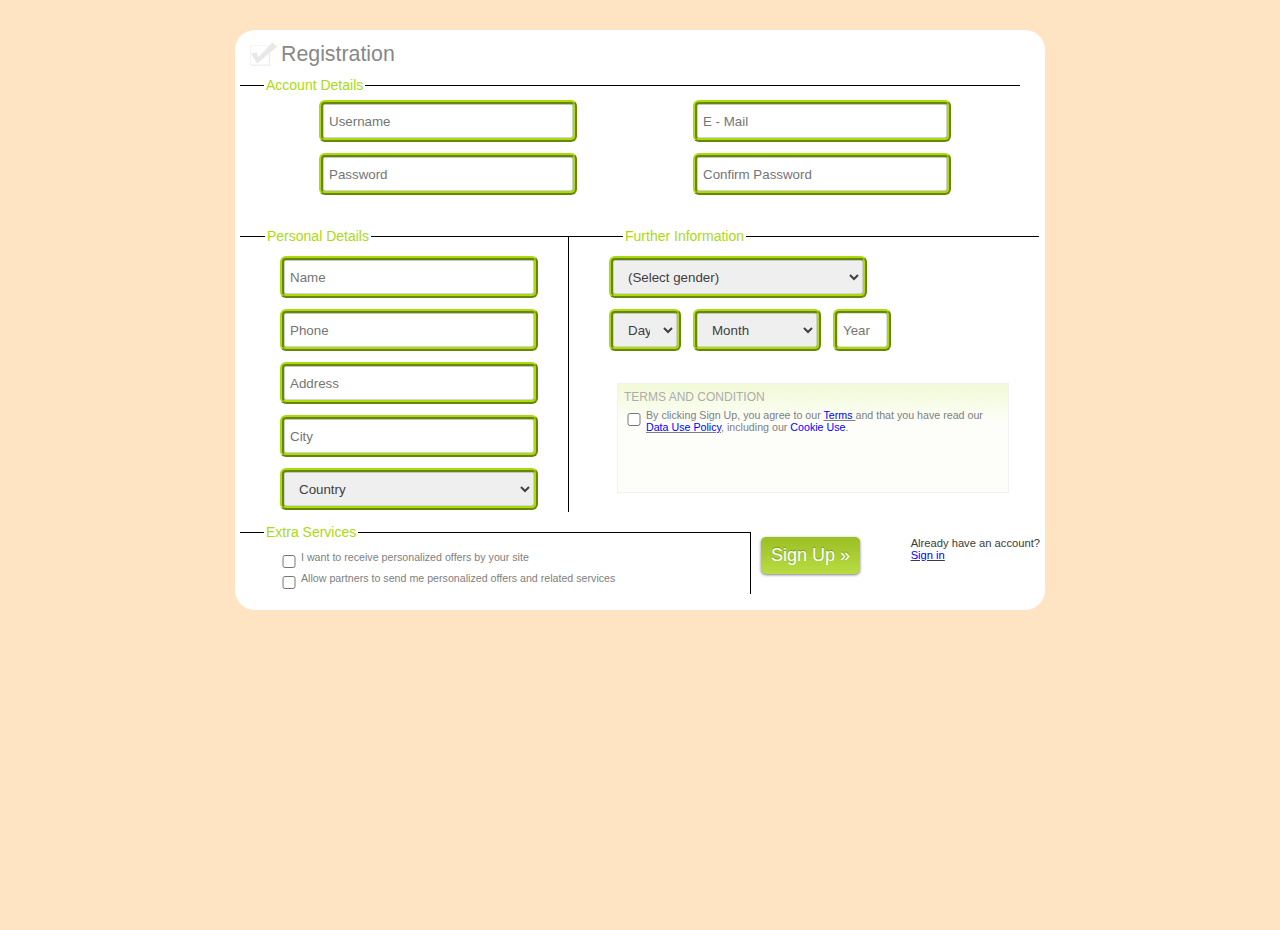
<file: registration/index.html>
<!DOCTYPE>
<html>
    <head>
        <title>CSS Registration Form</title>
        <link rel="stylesheet" type="text/css" href="css/default.css"/>
        <script type="text/javascript">
            function validate(){
                var userValue = document.getElementById("user").value;
                var mailValue = document.getElementById("mail").value;
                var atPos = mailValue.indexOf("@");
                var dotPos = mailValue.lastIndexOf(".");
                var passValue = document.getElementById("pass").value;
                var checkName = /^[a-z A-Z]*$/;
                var checkPhone = /^[0-9]*$/;

                if(userValue.length<3 || userValue.length>12){
                    alert("Length of Username should be between 3 and 12");
                    document.getElementById("user").focus();
                    return false;
                }

                else if (atPos<1 || dotPos<atPos+2 || dotPos+2>=mailValue.length){
                    alert ("Format of e-mail id is not correct");
                    document.getElementById("mail").focus();
                    return false;
                }

                else if(passValue.length<8 || passValue.length>16){
                    alert ("Length of password should be between 8 to 16");
                    document.getElementById("pass").focus();
                    return false;
                }

                else if(document.getElementById("conf_pass").value != document.getElementById("pass").value){
                    alert ("Password don't match");
                    document.getElementById("conf_pass").focus();
                    return false;
                }

                else if (!checkName.test(document.getElementById("name").value)){
                    alert ("Name should only contain Alphabets");
                    document.getElementById("name").focus();
                    return false;
                }

                else if (!checkPhone.test(document.getElementById("phone").value)){
                    alert ("Phone should only contain numbers");
                    document.getElementById("phone").focus();
                    return false;
                }
            }
        </script>
    </head>

    <body>    
        <form method="post" class="register" action="registration.php" onsubmit="return validate()">
            <h1>Registration</h1>
            <fieldset class="row1">
                <legend style="margin-left: 19px">Account Details
                </legend>
                <p>
                    <label>
                    </label>
                    <input type="text" required placeholder="Username" id="user" name="username" style="margin: 0 20px 15px -30px" />
                    <label>
                    </label>
                    <input type="email" id="mail" placeholder="E - Mail" name="email" required />
                </p>
                <p>
                    <label>
                    </label>
                    <input type="password" id="pass" placeholder="Password" name="password" required style="margin: 0 20px 15px -30px"/>
                    <label>
                    </label>
                    <input type="password" id="conf_pass" placeholder="Confirm Password" required />
                </p>
            </fieldset>
            <fieldset class="row2">
                <legend style="margin-left: -15px">Personal Details
                </legend>
                <p>
                    <label>
                    </label>
                    <input type="text" id="name" class="long" placeholder="Name" name="person_name" required style="margin-bottom: 15px" />
                </p>
                <p>
                    <label>
                    </label>
                    <input type="text" id="phone" maxlength="10" placeholder="Phone" name="person_phone" required style="margin-bottom: 15px"/>
                </p>
                <p>
                    <label class="optional">
                    </label>
                    <input type="text" class="long" placeholder="Address" name="address" required style="margin-bottom: 15px; margin-left: -6px"/>
                </p>
                <p>
                    <label>
                    </label>
                    <input type="text" class="long" placeholder="City" name="city" required style="margin-bottom: 15px"/>
                </p>
                <p>
                    <label>
                    </label>
                    <select required>
                        <option value="" selected="disabled">Country
                        </option>
                        <option value="1">United States
                        </option>
                    </select>
                </p>

            </fieldset>
            <fieldset class="row3">
                <legend>Further Information
                </legend>
                <p>
                    <select required style="margin-bottom: 15px;"">
                        <option value="" selected="disabled">(Select gender)</option>
                        <option>Male</option>
                        <option>Female</option>
                        <option>Others</option>
                    </select>
                </p>
                <p>
                    <label>
                    </label>
                    <select class="date" required style="margin-right: 20px;">
                        <option value="" selected="disabled">Day
                        </option>
                        <option value="1">01
                        </option>
                        <option value="2">02
                        </option>
                        <option value="3">03
                        </option>
                        <option value="4">04
                        </option>
                        <option value="5">05
                        </option>
                        <option value="6">06
                        </option>
                        <option value="7">07
                        </option>
                        <option value="8">08
                        </option>
                        <option value="9">09
                        </option>
                        <option value="10">10
                        </option>
                        <option value="11">11
                        </option>
                        <option value="12">12
                        </option>
                        <option value="13">13
                        </option>
                        <option value="14">14
                        </option>
                        <option value="15">15
                        </option>
                        <option value="16">16
                        </option>
                        <option value="17">17
                        </option>
                        <option value="18">18
                        </option>
                        <option value="19">19
                        </option>
                        <option value="20">20
                        </option>
                        <option value="21">21
                        </option>
                        <option value="22">22
                        </option>
                        <option value="23">23
                        </option>
                        <option value="24">24
                        </option>
                        <option value="25">25
                        </option>
                        <option value="26">26
                        </option>
                        <option value="27">27
                        </option>
                        <option value="28">28
                        </option>
                        <option value="29">29
                        </option>
                        <option value="30">30
                        </option>
                        <option value="31">31
                        </option>
                    </select>
                    <select class="month" required="">
                        <option value="" selected="disabled">Month
                        </option>
                        <option value="1">January
                        </option>
                        <option value="2">February
                        </option>
                        <option value="3">March
                        </option>
                        <option value="4">April
                        </option>
                        <option value="5">May
                        </option>
                        <option value="6">June
                        </option>
                        <option value="7">July
                        </option>
                        <option value="8">August
                        </option>
                        <option value="9">September
                        </option>
                        <option value="10">October
                        </option>
                        <option value="11">November
                        </option>
                        <option value="12">December
                        </option>
                    </select>
                    <input class="year" type="text" size="4" maxlength="4" placeholder="Year" required style="margin-left: 20px;" />
                </p>
                <p>
                    <label>
                    </label>
                    
                </p>
                <p>
                    <label>
                    </label>
                </p>
                <div class="infobox"><h4>Terms and Condition</h4>
                    <p><label><input type="checkbox" value="" required />By clicking Sign Up, you agree to our <u><a href="" style="color: blue"> Terms </a></u> and that you have read our <u><a href="" style="color: blue"> Data Use Policy</a></u>, including our <a href="" style="color: blue">Cookie Use</a>.</label></p>
                </div>
            </fieldset>
            <fieldset class="row4" style="margin-top: 10px">
                <legend style="margin-left: 19px">Extra Services
                </legend>
                <p class="agreement" style="margin-left: 33px">
                    <label><input type="checkbox" value=""/>
                    I want to receive personalized offers by your site</label>
                </p>
                <p class="agreement" style="margin-left: 33px">
                    <label><input type="checkbox" value=""/>
                    Allow partners to send me personalized offers and related services</label>
                </p>
            </fieldset>
            <div><button type="submit" class="button" style="margin-left: 10px; margin-top: 25px">Sign Up &raquo;</button>
            <span style="float: right; margin-top: 25px">Already have an account? <br><u><a href="file:///C:/Users/Rohan%20Kanoo/Documents/HTML/Rohan/E-Post%20Project/login/index_login.html" style="color: blue">Sign in</a></u></span></div>
        </form>
    </body>
</html>
</file>
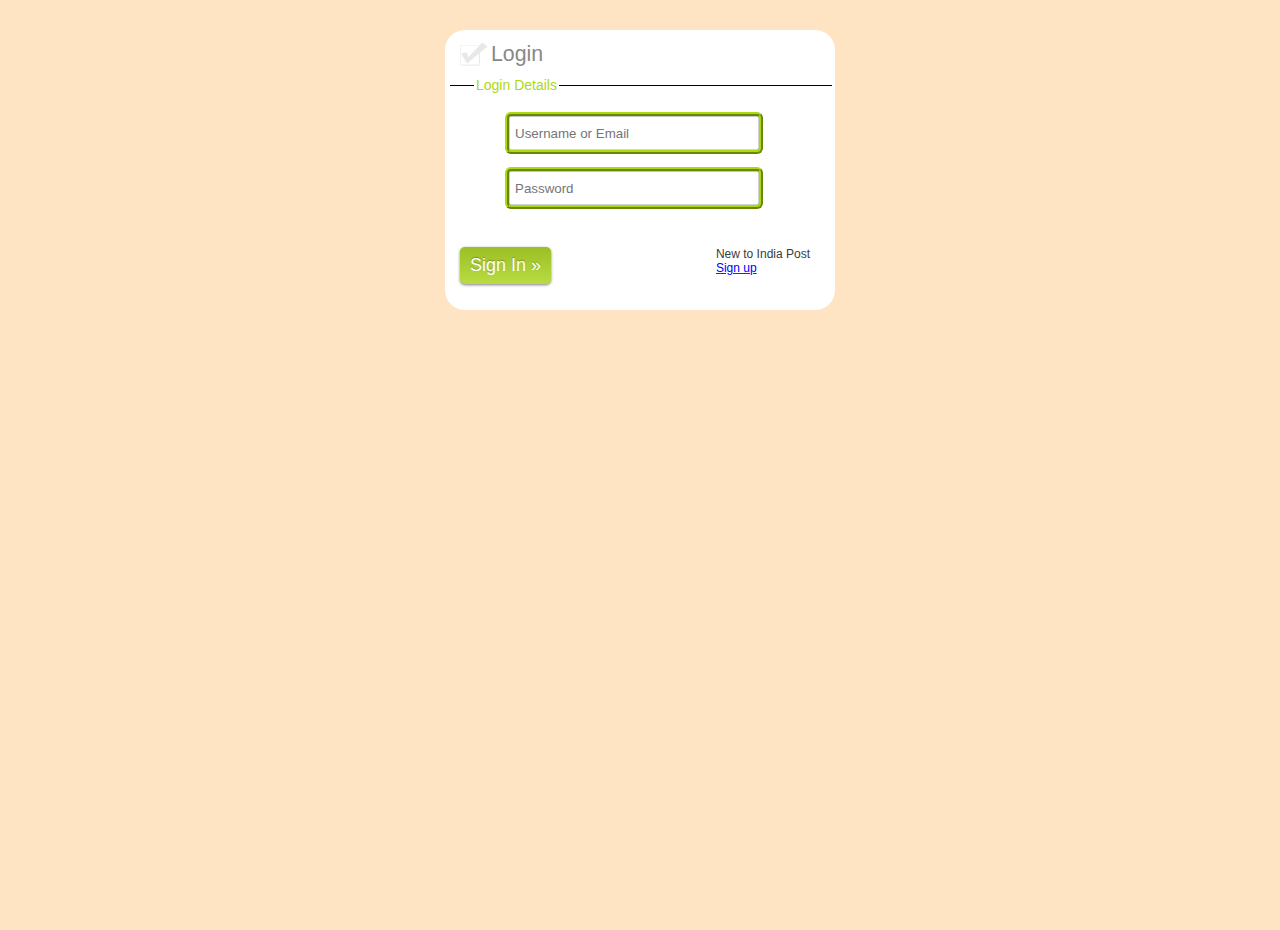
<file: login/index_login.html>
<!DOCTYPE>
<html>
    <head>
        <title>CSS Registration Form</title>
        <link rel="stylesheet" type="text/css" href="css/default.css"/>
    </head>
    <body>    
        <form action="" class="register">
            <h1>Login</h1>
            <fieldset class="row1">
                <legend style="margin-left: 19px">Login Details
                </legend>
                <p>
                    <label>
                    </label>
                    <input type="text" required placeholder="Username or Email" style="margin: 10px 20px 15px 50px" />
                </p>
                <p>
                    <label>
                    </label>
                    <input type="password" required placeholder="Password" style="margin: 0 20px 15px 50px"/>
                </p>
            </fieldset>
            
            <div><button class="button" style="margin-left: 10px; margin-top: 7px">Sign In &raquo;</button>
            <span style="float: right; margin-top: 7px; margin-right: 20px; font-size: 12px">New to India Post <br><u><a href="file:///C:/Users/Rohan%20Kanoo/Documents/HTML/Rohan/E-Post%20Project/registration/index.html" style="color: blue">Sign up</a></u></span></div>
        </form>
    </body>
</html>
</file>
<file: registration/css/default.css>
*/*Set's border, padding and margin to 0 for all values*/
{
    padding: 0;
    margin: 0;
    border: 0;
}
body, html {
    color: #373C40;
    font-family: Verdana,Arial, Helvetica, sans-serif;
    height: 100%;
    background-color: bisque;
    margin:10px;
}
body {
    font-size: 70%;
}
p {
    padding: 7px 0 7px 0;
    font-weight: 500;
    font-size: 10pt;
}
a {
    color: #656565;
    text-decoration:none;
}
a:hover{
    color: #abda0f;
    text-decoration: none;
}
h1 {
    font-weight:200;
    color: #888888;
    font-size:16pt;
    background: transparent url(../img/h1.png) no-repeat center left;
    padding-left:33px;
    margin:7px 5px 8px 8px;
}
h4 {
    padding:1px;
    color: #ACACAC;
    font-size:9pt;
    font-weight:100;
    text-transform:uppercase;
}
form.register{
    width:800px;
    margin: 20px auto 0px auto;
    height:570px;
    background-color:#fff;
    padding:5px;
    -moz-border-radius:20px;
    -webkit-border-radius:20px;
}
form p{
    font-size: 8pt;
    clear:both;
    margin: 0;
    color:gray;
    padding:4px;
}
form.register fieldset.row1
{
    width:770px;
    padding:5px;
    float:left;
    border-top:1.5px solid black;
    margin-bottom:15px;
}

form.register fieldset.row2
{
    border-top:1.5px solid black;
    border-right:1.5px solid black;
    height:275px;
    padding:10px 30px 0 40px;
    float:left;
}
form.register fieldset.row3
{
    border-top:1.5px solid black;
    padding:10px 30px 0 40px;
    float:left;
    margin-bottom:15px;
    width:400px;
}
form.register fieldset.row4
{
    border-top:1.5px solid black;
    border-right:1.5px solid black;
    padding:5px;
    float:left;
    clear:both;
    width:500px;
}
form.register .infobox{
    float:right;
    margin-top:20px;
    border: 1px solid #F1F1F1;
    padding:5px;
    width:380px;
    height:98px;
    font-size:9px;
    background: #FDFEFA url(../img/bg_infobox.gif) repeat-x top left;
}
form.register legend
{
    color: #abda0f;
    padding:2px;
    margin-left: 14px;
    font-weight:bold;
    font-size: 14px;
    font-weight:100;
}
form.register fieldset.row1 label{
    color:#444;
    width:98px;
    float: left;
    text-align: right;
    margin-right: 6px;
    margin-top:2px;
}
form.register label.optional{
    float: left;
    text-align: right;
    margin-right: 6px;
    margin-top:2px;
    color: #A3A3A3;
}
form.register label.obinfo{
    float:right;
    padding:3px;
    font-style:italic;
}
form.register input{
    width: 140px;
    color: #505050;
    float: left;
    margin-right: 5px;
}
form.register input.long{
    width: 247px;
    color: #505050;
}
form.register input.short{
    width: 40px;
    color: #505050;
}
form.register input[type=radio]
{
    float:left;
    width:15px;
}
form.register label.gender{
    margin-top:-1px;
    margin-bottom:2px;
    width:34px;
    float:left;
    text-align:left;
    line-height:19px;
}
form.register input[type=text]
{
    margin: 0 0 0 0;
    padding: 5px;
    width: 250px;
    height: 34px;
    color: #404040;
    border: 1px solid;
    border-color: #c4c4c4 #d1d1d1 #d4d4d4;
    border-radius: 2px;
    outline: 4px ridge #abda0f;
  -moz-outline-radius: 7px;
    @include box-shadow(inset 0 1px 3px rgba(black, .12));
}
form.register input[type=email]
{
    margin: 0 0 0 0;
    padding: 5px;
    width: 250px;
    height: 34px;
    color: #404040;
    border: 1px solid;
    border-color: #c4c4c4 #d1d1d1 #d4d4d4;
    border-radius: 2px;
    outline: 4px ridge #abda0f;
  -moz-outline-radius: 7px;
    @include box-shadow(inset 0 1px 3px rgba(black, .12));
}
form.register input[type=password]
{
    margin: 0 0 0 0;
    padding: 5px;
    width: 250px;
    height: 34px;
    color: #404040;
    border: 1px solid;
    border-color: #c4c4c4 #d1d1d1 #d4d4d4;
    border-radius: 2px;
    outline: 4px ridge #abda0f;
  -moz-outline-radius: 7px;
    @include box-shadow(inset 0 1px 3px rgba(black, .12));
}
.button
{
    background: #abda0f url(../img/overlay.png) repeat-x;
    padding: 8px 10px 8px;
    color: #fff;
    text-decoration: none;
    -moz-border-radius: 5px;
    -webkit-border-radius: 5px;
    -moz-box-shadow: 0 1px 3px rgba(0,0,0,0.5);
    -webkit-box-shadow: 0 1px 3px rgba(0,0,0,0.5);
    text-shadow: 0 -1px 1px rgba(0,0,0,0.25);
    cursor: pointer;
    float:left;
    font-size:18px;
    margin:10px;
}
form.register input[type=text].year
{
    border: 1px solid #E1E1E1;
    height: 34px;
    width:50px;
}
form.register input[type=checkbox] {
    width:14px;
    margin-top:4px;
}
form.register select
{
    float:left;
    margin: 0;
    padding: 0 10px;
    width: 250px;
    height: 34px;
    color: #404040;
    border: 1px solid;
    border-color: #c4c4c4 #d1d1d1 #d4d4d4;
    border-radius: 2px;
    outline: 4px ridge #abda0f;
  -moz-outline-radius: 7px;
    @include box-shadow(inset 0 1px 3px rgba(black, .12));
}
form.register select.month
{
    float:left;
    margin: 0;
    padding: 0 10px;
    width: 120px;
    height: 34px;
    color: #404040;
    border: 1px solid;
    border-color: #c4c4c4 #d1d1d1 #d4d4d4;
    border-radius: 2px;
    outline: 4px ridge #abda0f;
  -moz-outline-radius: 7px;
    @include box-shadow(inset 0 1px 3px rgba(black, .12));
}
form.register select.date
{
    width: 64px;
}
input:focus, select:focus{
    background-color: #efffe0;
}
p.info{
    font-size:7pt;
    color: gray;
}
p.agreement{
    margin-left:15px;
}
p.agreement label{
    width:390px;
    text-align:left;
    margin-top:3px;
}
</file>
<file: login/css/default.css>
*/*Set's border, padding and margin to 0 for all values*/
{
    padding: 0;
    margin: 0;
    border: 0;
}
body, html {
    color: #373C40;
    font-family: Verdana,Arial, Helvetica, sans-serif;
    height: 100%;
    background-color: bisque;
    margin:10px;
}
body {
    font-size: 70%;
}
p {
    padding: 7px 0 7px 0;
    font-weight: 500;
    font-size: 10pt;
}
a {
    color: #656565;
    text-decoration:none;
}
a:hover{
    color: #abda0f;
    text-decoration: none;
}
h1 {
    font-weight:200;
    color: #888888;
    font-size:16pt;
    background: transparent url(../img/h1.png) no-repeat center left;
    padding-left:33px;
    margin:7px 5px 8px 8px;
}
h4 {
    padding:1px;
    color: #ACACAC;
    font-size:9pt;
    font-weight:100;
    text-transform:uppercase;
}
form.register{
    width:380px;
    margin: 20px auto 0px auto;
    height:270px;
    background-color:#fff;
    padding:5px;
    -moz-border-radius:20px;
    -webkit-border-radius:20px;
}
form p{
    font-size: 8pt;
    clear:both;
    margin: 0;
    color:gray;
    padding:4px;
}
form.register fieldset.row1
{
    width:372px;
    padding:5px;
    float:left;
    border-top:1.5px solid black;
    margin-bottom:15px;
}

form.register fieldset.row2
{
    border-top:1.5px solid black;
    border-right:1.5px solid black;
    height:275px;
    padding:10px 30px 0 40px;
    float:left;
}
form.register fieldset.row3
{
    border-top:1.5px solid black;
    padding:10px 30px 0 40px;
    float:left;
    margin-bottom:15px;
    width:400px;
}
form.register fieldset.row4
{
    border-top:1.5px solid black;
    border-right:1.5px solid black;
    padding:5px;
    float:left;
    clear:both;
    width:500px;
}
form.register .infobox{
    float:right;
    margin-top:20px;
    border: 1px solid #F1F1F1;
    padding:5px;
    width:380px;
    height:98px;
    font-size:9px;
    background: #FDFEFA url(../img/bg_infobox.gif) repeat-x top left;
}
form.register legend
{
    color: #abda0f;
    padding:2px;
    margin-left: 14px;
    font-weight:bold;
    font-size: 14px;
    font-weight:100;
}
form.register fieldset.row1 label{
    color:#444;
    width:98px;
    float: left;
    text-align: right;
    margin-right: 6px;
    margin-top:2px;
}
form.register label.optional{
    float: left;
    text-align: right;
    margin-right: 6px;
    margin-top:2px;
    color: #A3A3A3;
}
form.register label.obinfo{
    float:right;
    padding:3px;
    font-style:italic;
}
form.register input{
    width: 140px;
    color: #505050;
    float: left;
    margin-right: 5px;
}
form.register input.long{
    width: 247px;
    color: #505050;
}
form.register input.short{
    width: 40px;
    color: #505050;
}
form.register input[type=radio]
{
    float:left;
    width:15px;
}
form.register label.gender{
    margin-top:-1px;
    margin-bottom:2px;
    width:34px;
    float:left;
    text-align:left;
    line-height:19px;
}
form.register input[type=text]
{
    margin: 0 0 0 0;
    padding: 5px;
    width: 250px;
    height: 34px;
    color: #404040;
    border: 1px solid;
    border-color: #c4c4c4 #d1d1d1 #d4d4d4;
    border-radius: 2px;
    outline: 4px ridge #abda0f;
  -moz-outline-radius: 7px;
    @include box-shadow(inset 0 1px 3px rgba(black, .12));
}
form.register input[type=email]
{
    margin: 0 0 0 0;
    padding: 5px;
    width: 250px;
    height: 34px;
    color: #404040;
    border: 1px solid;
    border-color: #c4c4c4 #d1d1d1 #d4d4d4;
    border-radius: 2px;
    outline: 4px ridge #abda0f;
  -moz-outline-radius: 7px;
    @include box-shadow(inset 0 1px 3px rgba(black, .12));
}
form.register input[type=password]
{
    margin: 0 0 0 0;
    padding: 5px;
    width: 250px;
    height: 34px;
    color: #404040;
    border: 1px solid;
    border-color: #c4c4c4 #d1d1d1 #d4d4d4;
    border-radius: 2px;
    outline: 4px ridge #abda0f;
  -moz-outline-radius: 7px;
    @include box-shadow(inset 0 1px 3px rgba(black, .12));
}
.button
{
    background: #abda0f url(../img/overlay.png) repeat-x;
    padding: 8px 10px 8px;
    color: #fff;
    text-decoration: none;
    -moz-border-radius: 5px;
    -webkit-border-radius: 5px;
    -moz-box-shadow: 0 1px 3px rgba(0,0,0,0.5);
    -webkit-box-shadow: 0 1px 3px rgba(0,0,0,0.5);
    text-shadow: 0 -1px 1px rgba(0,0,0,0.25);
    cursor: pointer;
    float:left;
    font-size:18px;
    margin:10px;
}
form.register input[type=text].year
{
    border: 1px solid #E1E1E1;
    height: 34px;
    width:50px;
}
form.register input[type=checkbox] {
    width:14px;
    margin-top:4px;
}
form.register select
{
    float:left;
    margin: 0;
    padding: 0 10px;
    width: 250px;
    height: 34px;
    color: #404040;
    border: 1px solid;
    border-color: #c4c4c4 #d1d1d1 #d4d4d4;
    border-radius: 2px;
    outline: 4px ridge #abda0f;
  -moz-outline-radius: 7px;
    @include box-shadow(inset 0 1px 3px rgba(black, .12));
}
form.register select.month
{
    float:left;
    margin: 0;
    padding: 0 10px;
    width: 120px;
    height: 34px;
    color: #404040;
    border: 1px solid;
    border-color: #c4c4c4 #d1d1d1 #d4d4d4;
    border-radius: 2px;
    outline: 4px ridge #abda0f;
  -moz-outline-radius: 7px;
    @include box-shadow(inset 0 1px 3px rgba(black, .12));
}
form.register select.date
{
    width: 64px;
}
input:focus, select:focus{
    background-color: #efffe0;
}
p.info{
    font-size:7pt;
    color: gray;
}
p.agreement{
    margin-left:15px;
}
p.agreement label{
    width:390px;
    text-align:left;
    margin-top:3px;
}
</file>
